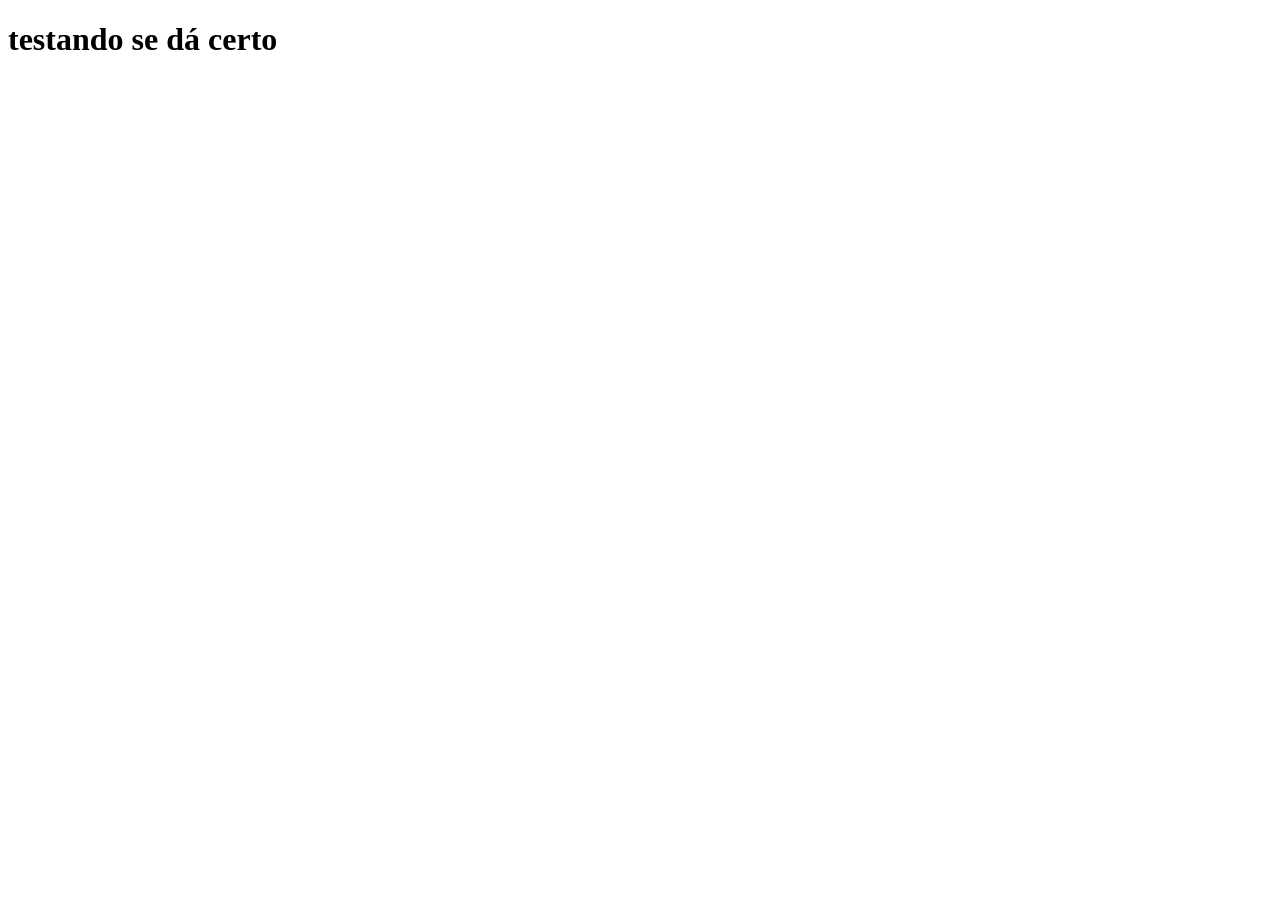
<file: offline.html>
<!DOCTYPE html>
<html lang="en">

<head>
	<meta charset="UTF-8">
	<meta name="viewport" content="width=device-width, initial-scale=1.0">
	<title>Document</title>
</head>

<body>
	<h1>testando se dá certo</h1>
</body>

</html>
</file>
